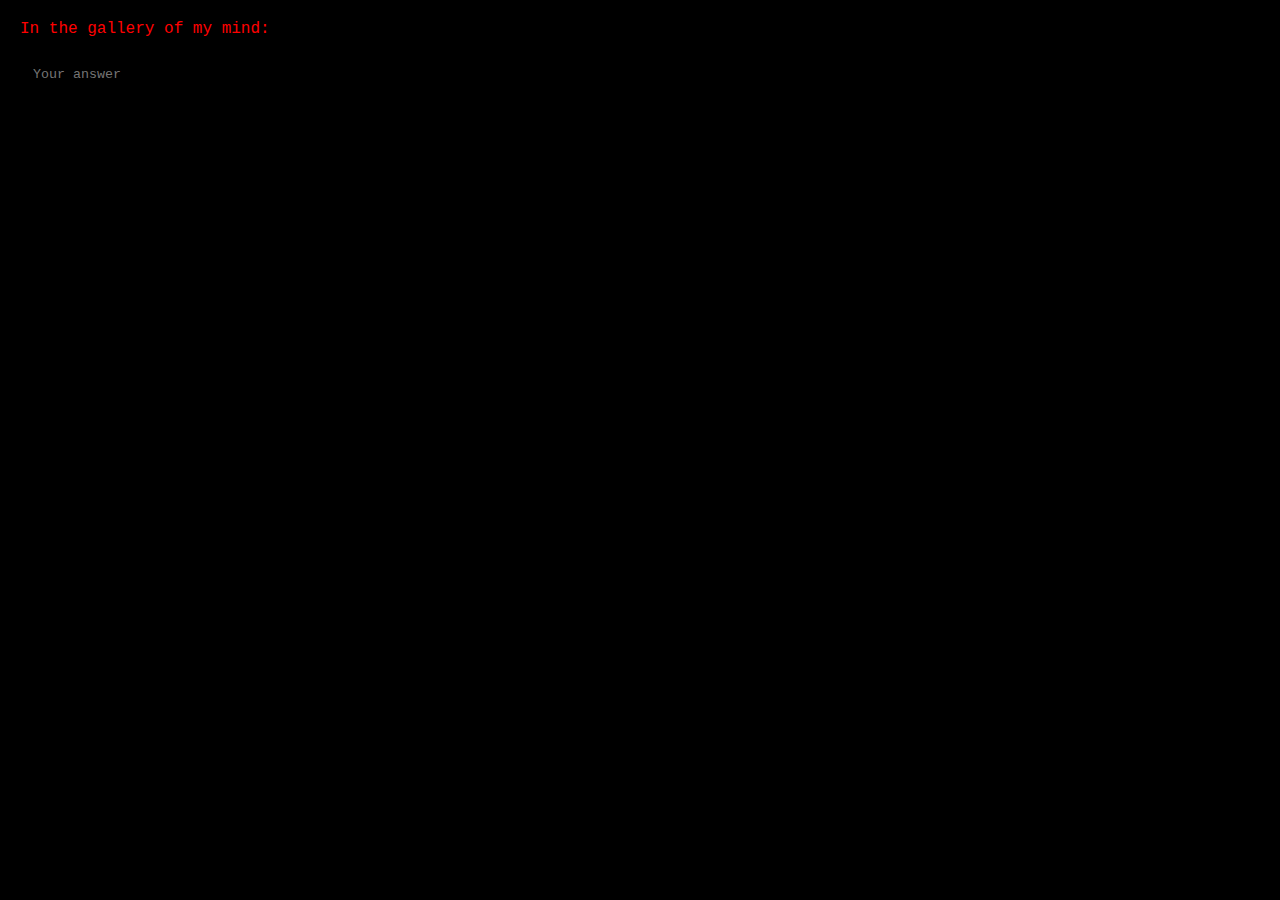
<file: index (1).html>
<!DOCTYPE html>
<html lang="en">

<head>
  <link rel="stylesheet" type="text/css" href="styles.css">
  <meta charset="UTF-8">
  <meta name="viewport" content="width=device-width, initial-scale=1.0">
  <title>Your Website Title</title>
  <style>
    body {
      font-family: Arial, sans-serif;
      margin: 20px;
    }

    /* Your provided CSS styles */
    body {
      background-color: black;
      color: #FF0000; /* Bright Red */
      font-family: 'Courier', Courier, monospace;
    }

    h1, p {
      color: #FF0000;
      font-family: 'Courier', Courier, monospace;
    }

    input {
      background-color: rgba(255, 0, 0, 0);
      color: #FFF000; /* Set to the same bright red as other text */
      font-family: 'Courier', Courier, monospace;
      padding: 8px;
      margin: 5px;
      border: none;
      cursor: pointer;
    }

    #result {
      color: #FF0000;
      font-style: italic;
    }
  </style>
</head>

<body>

  <!-- Original question -->
  <p id="question">How do I have a picture of where your life will end?</p>

  <form id="originalForm">
    <input type="text" id="userAnswer" placeholder="Your answer">
  </form>

  <!-- Placeholder for displaying result -->
  <p id="result"></p>

  <!-- Container for dynamic question sets -->
  <div id="questionSetsContainer"></div>

  <script>
    var questionSets = [
      { question: "In the gallery of my mind:", answer: "lost in the sands of time" },
      { question: "Haha. Yeah. Next up: who's my favorite football player?", answer: "Marshawn Lynch" },
      { question: "Yeah. and I preciate you capitalizing his name.\n \nWhat kind of animal was Gibby?", answer: "gromphadorhina" },
      { question: "bugs are divine. they deserve to have their names capitalized. But I understand.\n \n \nHow do I have a picture of how your life will end?", answer: "Statues" },
      { question: "And what is the three thousand three hundred and thirty first insect?", answer: "cicada" },
      { question: "What have I got in my pocket?", answer: "power" }
    ];

    var currentQuestionIndex = 0;

    document.getElementById("originalForm").addEventListener("submit", function (event) {
      event.preventDefault();
      checkAnswer();
    });

    function checkAnswer() {
      var userAnswer = document.getElementById("userAnswer").value.toLowerCase();
      var correctAnswer = questionSets[currentQuestionIndex].answer.toLowerCase();

      if (userAnswer === correctAnswer) {
        document.getElementById("result").innerText = "All-right.";
        currentQuestionIndex++;

        // Move to the next question or display a message if all questions are answered
        if (currentQuestionIndex < questionSets.length) {
          displayNextQuestion();
        } else {
          document.getElementById("questionSetsContainer").innerText = "Message this email. ";
        }
      } else {
        document.getElementById("result").innerText = "Incorrect. Try again!";
      }
    }

    function displayNextQuestion() {
      document.getElementById("question").innerText = questionSets[currentQuestionIndex].question;
      document.getElementById("userAnswer").value = "";
      document.getElementById("result").innerText = "";
    }

    // Display the first question when the page loads
    displayNextQuestion();
  </script>

</body>

</html>
</file>
<file: styles.css>
body {
  background-color: black;
  color: #FF0000;
  font-family: 'Courier', Courier, monospace;
}

h1, p {
  color: #FF0000;
  font-family: 'Courier', Courier, monospace;
}

input {
  background-color: rgba(255, 0, 0, 0);
  color: #FFF000;
  font-family: 'Courier', Courier, monospace;
  padding: 8px;
  margin: 5px;
  border: none;
  position: relative;
}

input::after {
  content: '|'; /* Use a pipe character as a cursor */
  color: #FF0000 !important;
  animation: cursorBlink 1s infinite;
}

@keyframes cursorBlink {
  0%, 100% {
    color: #FF0000 !important; /* Red color at start and end */
  }
  50% {
    color: transparent !important; /* Invisible during the blink */
  }
}

#result {
  color: #FF0000;
  font-style: italic;
}
</file>
